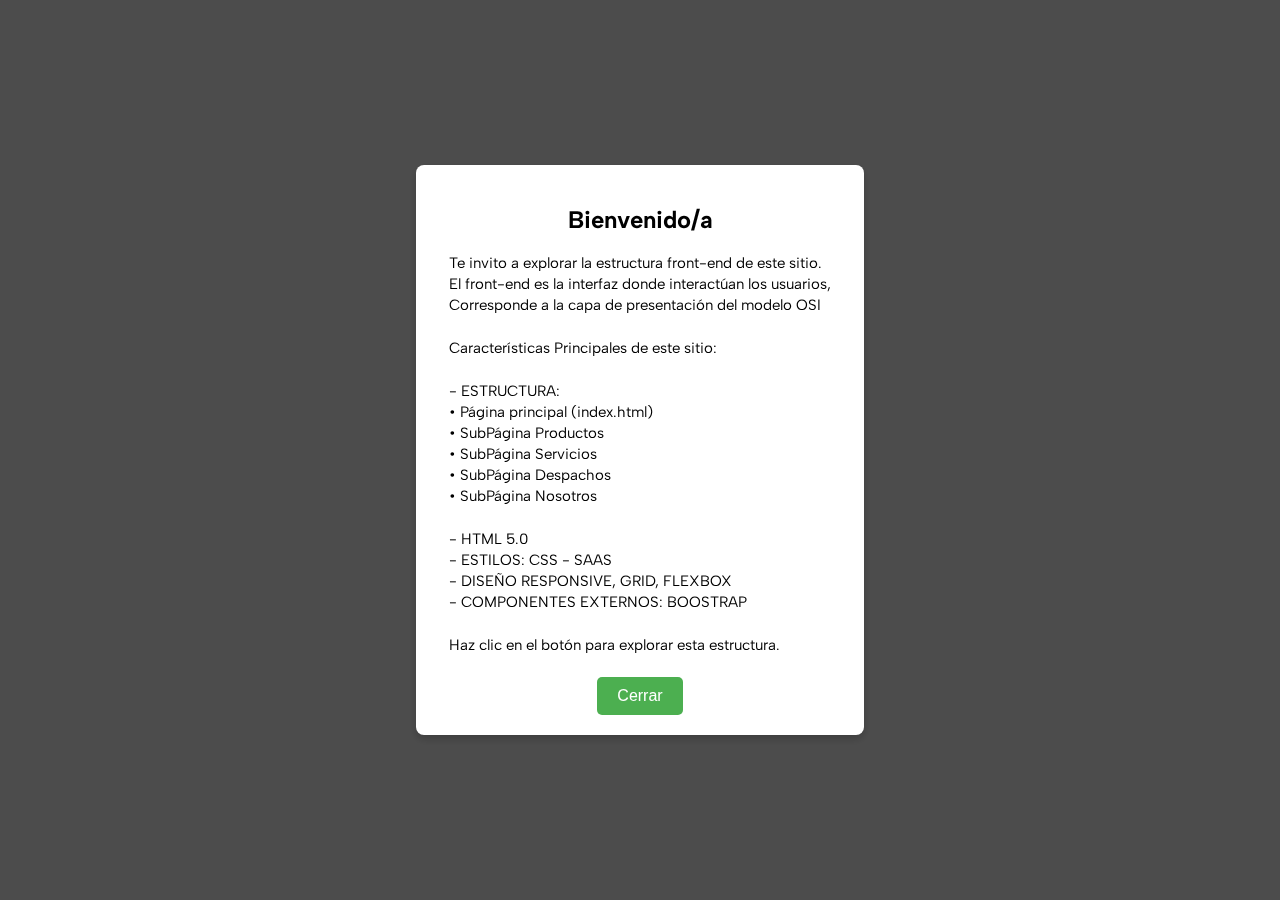
<file: index.html>
<!DOCTYPE html>
<html lang="es">
<head>
    <meta charset="UTF-8">
    <meta name="viewport" content="width=device-width, initial-scale=1.0">
    <title>Introducción al Sitio</title>
    <style>
        /* font-family: "Albert Sans", sans-serif;*/
        @import url("https://fonts.googleapis.com/css2?family=Albert+Sans:ital,wght@0,100..900;1,100..900&display=swap");

        /* Estilo general para el fondo */
        body, html {
            margin: 0;
            padding: 0;
            height: 100%;
            font-family: 'Albert Sans';
            overflow: hidden;
        }

        /* Fondo semitransparente */
        #introOverlay {
            position: fixed;
            top: 0;
            left: 0;
            width: 100%;
            height: 100%;
            background-color: rgba(0, 0, 0, 0.7); /* Fondo oscuro semitransparente */
            display: flex;
            justify-content: center;
            align-items: center;
            z-index: 1000;
        }
        /* Caja central */
        #introBox {
            background-color: #fff;
            padding: 20px 30px;
            border-radius: 8px;
            max-width: 600px;
            text-align: center;
            box-shadow: 0 4px 8px rgba(0, 0, 0, 0.2);
            animation: fadeIn 0.5s ease-out;
        }
        /* Animación de entrada */
        @keyframes fadeIn {
            from {
                opacity: 0;
                transform: scale(0.8);
            }
            to {
                opacity: 1;
                transform: scale(1);
            }
        }
        /* Estilo del botón */
        #closeIntroBtn {
            background-color: #4CAF50; /* Verde juvenil */
            color: white;
            border: none;
            padding: 10px 20px;
            font-size: 16px;
            cursor: pointer;
            border-radius: 5px;
            margin-top: 20px;
            transition: background-color 0.3s;
        }
        #closeIntroBtn:hover {
            background-color: #45a049;
        }
        /* Contenido principal oculto inicialmente */
        #mainContent {
            display: none;
            padding: 20px;
        }
        p{
            font-size: 15px;
            text-align: left;
            margin: 3px;
        }
    </style>
</head>
<body>

<!-- Recuadro introductorio -->
<div id="introOverlay">
    <div id="introBox">
        <h2>Bienvenido/a</h2>
        <p>Te invito a explorar la estructura front-end de este sitio. </p>
        <P>El front-end es la interfaz donde interactúan los usuarios,</P>
        <p>Corresponde a la capa de presentación del modelo OSI</p><br>
       

        <P>Características Principales de este sitio:</P><br>
        <P>- ESTRUCTURA:</P>
        <P> • Página principal (index.html)</P>
        <P> • SubPágina Productos</P>
        <P> • SubPágina Servicios </P>
        <P> • SubPágina Despachos</P>
        <P> • SubPágina Nosotros</P><br>
        <p>- HTML 5.0</p>
        <P>- ESTILOS: CSS - SAAS</P>
        <P>- DISEÑO RESPONSIVE, GRID, FLEXBOX </P>
        <P>- COMPONENTES EXTERNOS: BOOSTRAP </P> <br>

        <p>Haz clic en el botón para explorar esta estructura.</p>
        <button id="closeIntroBtn">Cerrar</button>
    </div>
</div>

<script>
    // Evento para cerrar la introducción y mostrar el contenido principal
    document.getElementById('closeIntroBtn').addEventListener('click', function () {
        document.body.style.overflow = 'auto'; // Permitir el desplazamiento
        window.location.href = "home.html"; // Cambia esta URL según tus necesidades
    });
</script>

</body>
</html>
</file>
